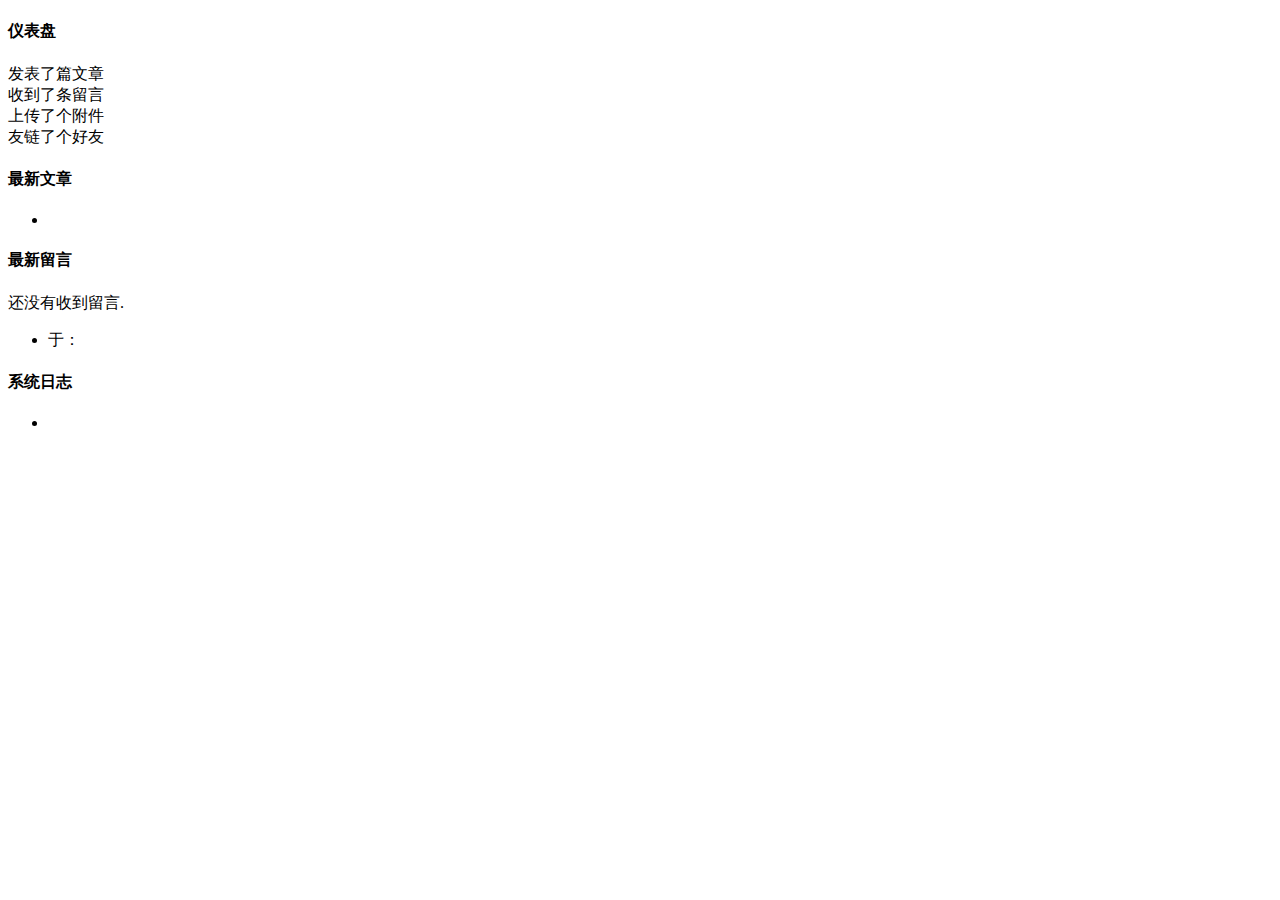
<file: src/main/resources/templates/admin/index.html>
<!DOCTYPE html>
<html lang="en" xmlns:th="http://www.thymeleaf.org" th:with="title='管理中心',active='home',userName=${userVo.username}">
<header th:replace="admin/header::headerFragment(${title},${active},${userName})"></header>
<body class="fixed-left">
<div id="wrapper">
    <div th:replace="admin/header::header-body"></div>
    <div class="content-page">
        <div class="content">
            <div class="container">
                <div class="row">
                    <div class="col-sm-12">
                        <h4 class="page-title">仪表盘</h4>
                    </div>

                    <div class="row">
                        <div class="col-sm-6 col-lg-3">
                            <div class="mini-stat clearfix bx-shadow bg-info">
                                <span class="mini-stat-icon"><i class="fa fa-quote-right" aria-hidden="true"></i></span>
                                <div class="mini-stat-info text-right">
                                    发表了<span class="counter" th:text="${statistics.articles}"></span>篇文章

                                </div>
                            </div>
                        </div>
                        <div class="col-sm-6 col-lg-3">
                            <div class="mini-stat clearfix bg-purple bx-shadow">
                                <span class="mini-stat-icon"><i class="fa fa-comments-o" aria-hidden="true"></i></span>
                                <div class="mini-stat-info text-right">
                                    收到了<span class="counter" th:text="${statistics.comments}"></span>条留言
                                </div>
                            </div>
                        </div>

                        <div class="col-sm-6 col-lg-3">
                            <div class="mini-stat clearfix bg-success bx-shadow">
                                <span class="mini-stat-icon"><i class="fa fa-cloud-upload"
                                                                aria-hidden="true"></i></span>
                                <div class="mini-stat-info text-right">
                                    上传了<span class="counter" th:text="${statistics.attachs}"></span>个附件
                                </div>
                            </div>
                        </div>

                        <div class="col-sm-6 col-lg-3">
                            <div class="mini-stat clearfix bg-primary bx-shadow">
                                <span class="mini-stat-icon"><i class="fa fa-link" aria-hidden="true"></i></span>
                                <div class="mini-stat-info text-right">
                                    友链了<span class="counter" th:text="${statistics.links}"></span>个好友
                                </div>
                            </div>
                        </div>
                    </div>

                    <div class="row">
                        <div class="col-md-4">
                            <div class="panel panel-default">
                                <div class="panel-heading">
                                    <h4 class="panel-title">最新文章</h4>
                                </div>
                                <div class="panel-body">
                                    <ul class="list-group">
                                        <li class="list-group-item" th:each="article : ${articles}">
                            <span class="badge badge-primary"
                                  th:title="${article.commentsNum}+'条评论'" th:text="${article.commentsNum}"></span>
                                            <a target="_blank" th:href="${commons.site_url('/article/')}+${article.cid}"
                                               th:text="${article.title}"></a>
                                        </li>
                                    </ul>
                                </div>
                            </div>
                        </div>
                        <div class="col-md-4">
                            <div class="panel panel-default">
                                <div class="panel-heading">
                                    <h4 class="panel-title">最新留言</h4>
                                </div>
                                <div class="panel-body">
                                    <div th:if="${comments}== null and ${#lists.size(comments)}==0">
                                        <div class="alert alert-warning">
                                            还没有收到留言.
                                        </div>
                                    </div>
                                    <ul class="list-group"
                                        th:unless="${comments}==null and ${#lists.size(comments)}==0">
                                        <li class="list-group-item" th:each="comment : ${comments}">
                                            <div th:if="${comment.url}!=null and ${comment.url}!=''">
                                                <a th:href="@{${comment.url}}" target="_blank"
                                                   th:text="${comment.author}"></a>
                                            </div>
                                            <th:block th:unless="${comment.url}!=null and ${comment.url}!=''" th:text="${comment.author}"/>
                                            于<th:block th:text="${commons.fmtdate(comment.created,'MM月dd日HH:mm')}"/>：<a
                                                th:href="${commons.site_url('/article/')}+${comment.cid}+'#comments'"
                                                target="_blank" th:utext="${commons.article(comment.content)}"></a>
                                        </li>
                                    </ul>
                                </div>
                            </div>
                        </div>
                        <div class="col-md-4">
                            <div class="panel panel-default">
                                <div class="panel-heading">
                                    <h4 class="panel-title">系统日志</h4>
                                </div>
                                <div class="panel-body">
                                    <ul class="list-group" >
                                        <li class="list-group-item" th:each="log : ${logs}">
                                            <span th:text="${commons.fmtdate(log.created, 'yyyy-MM-dd HH:mm:ss')} +' => '+ ${log.action}"></span>
                                        </li>
                                    </ul>
                                </div>
                            </div>
                        </div>
                    </div>
                </div>
                <div th:replace="admin/footer :: footer-content"></div>
            </div>
        </div>
    </div>
</div>
<div th:replace="admin/footer :: footer"></div>
</body>
</html>
</file>
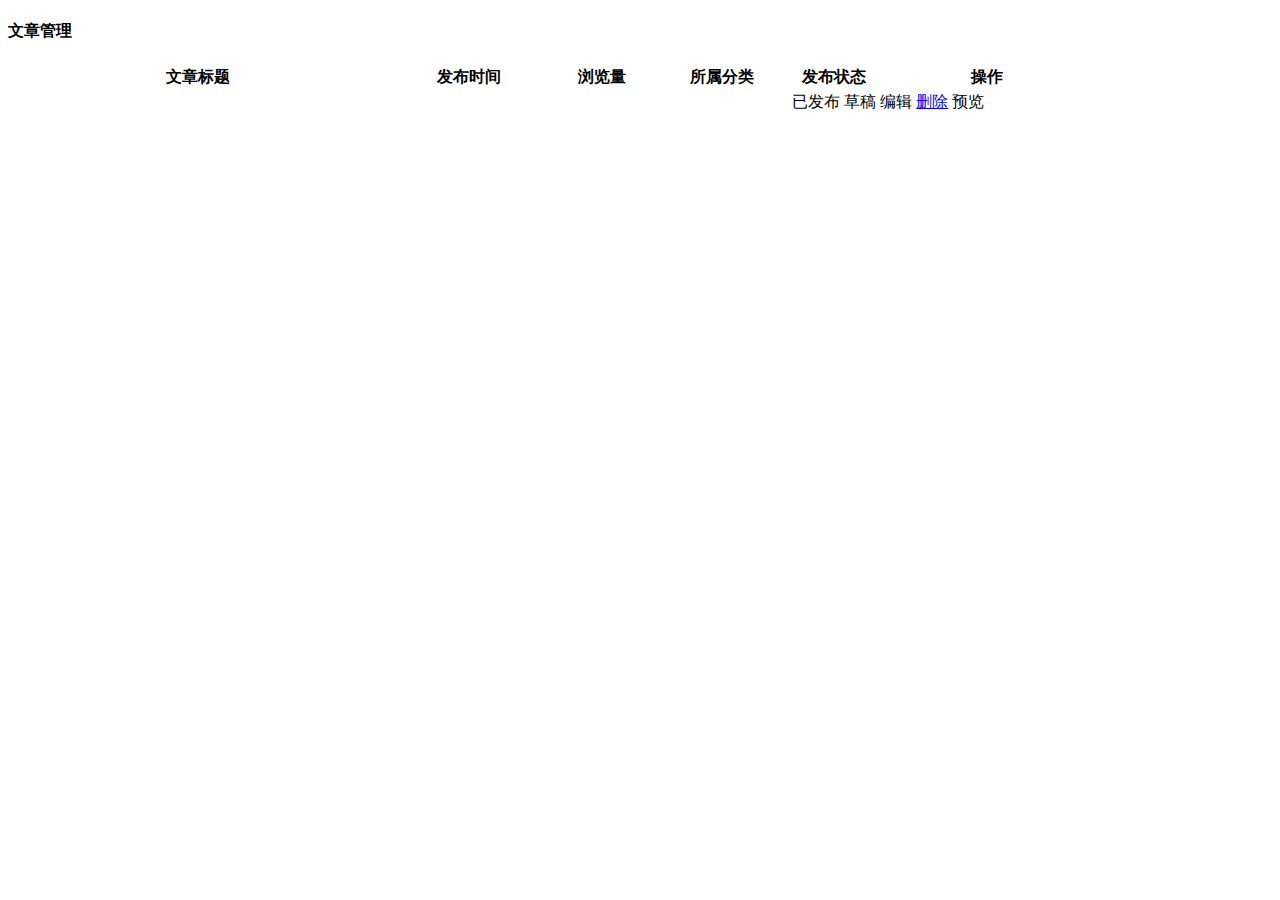
<file: src/main/resources/templates/admin/article_list.html>
<!DOCTYPE html>
<html lang="en" xmlns:th="http://www.thymeleaf.org" th:with="title='文章管理',active='article', userName=${userVo.username}">
<header th:replace="admin/header::headerFragment(${title},${active}, ${userName})"></header>
<body class="fixed-left">
<div id="wrapper">
    <div th:replace="admin/header::header-body"></div>
    <div class="content-page">
        <div class="content">
            <div class="container">
                <div class="row">
                    <div class="col-sm-12">
                        <h4 class="page-title">文章管理</h4>
                    </div>
                    <div class="col-md-12">
                        <table class="table table-striped table-bordered">
                            <thead>
                            <tr>
                                <th width="35%">文章标题</th>
                                <th width="15%">发布时间</th>
                                <th>浏览量</th>
                                <th>所属分类</th>
                                <th width="8%">发布状态</th>
                                <th>操作</th>
                            </tr>
                            </thead>
                            <tbody>
                            <th:block th:each="post : ${articles.list}">
                                <tr th:cid="${post.cid}">
                                    <td>
                                        <a th:href="@{'/admin/article/'+${post.cid}}" th:text="${post.title}"></a>
                                    </td>
                                    <td><th:block th:text="${commons.fmtdate(post.created, 'yyyy-MM-dd HH:mm:ss')}"/></td>
                                    <td><th:block th:text="${post.hits}"/></td>
                                    <td><th:block th:text="${post.categories}"/></td>
                                    <td>
                                        <th:block th:if="${post.status == 'publish'}">
                                            <span class="label label-success">已发布</span>
                                        </th:block>
                                       <th:block th:if="${post.status == 'draft'}">
                                           <span class="label label-default">草稿</span>
                                       </th:block>
                                    </td>
                                    <td>
                                        <a th:href="@{'/admin/article/'+${post.cid}}"
                                           class="btn btn-primary btn-sm waves-effect waves-light m-b-5"><i
                                                class="fa fa-edit"></i> <span>编辑</span></a>
                                        <a href="javascript:void(0)" th:onclick="'delPost('+${post.cid}+');'"
                                           class="btn btn-danger btn-sm waves-effect waves-light m-b-5"><i
                                                class="fa fa-trash-o"></i> <span>删除</span></a>
                                        <a class="btn btn-warning btn-sm waves-effect waves-light m-b-5" th:href="${commons.permalink(post)}+'/preview'"
                                           target="_blank"><i
                                                class="fa fa-rocket"></i> <span>预览</span></a>
                                    </td>
                                </tr>
                            </th:block>

                            </tbody>
                        </table>
                        <div th:replace="comm/macros :: pageAdminNav(${articles})"></div>
                    </div>
                </div>
                <div th:replace="admin/footer :: footer-content"></div>
            </div>
        </div>
    </div>
</div>
<div th:replace="admin/footer :: footer"></div>
<script type="text/javascript">
    /*<![CDATA[*/
    var tale = new $.tale();
    function delPost(cid) {
        tale.alertConfirm({
            title:'确定删除该文章吗?',
            then: function () {
                tale.post({
                    url : '/admin/article/delete',
                    data: {cid: cid},
                    success: function (result) {
                        if(result && result.success){
                            tale.alertOkAndReload('文章删除成功');
                        } else {
                            tale.alertError(result.msg || '文章删除失败');
                        }
                    }
                });
            }
        });
    }
    /*]]>*/
</script>
</body>
</html>
</file>
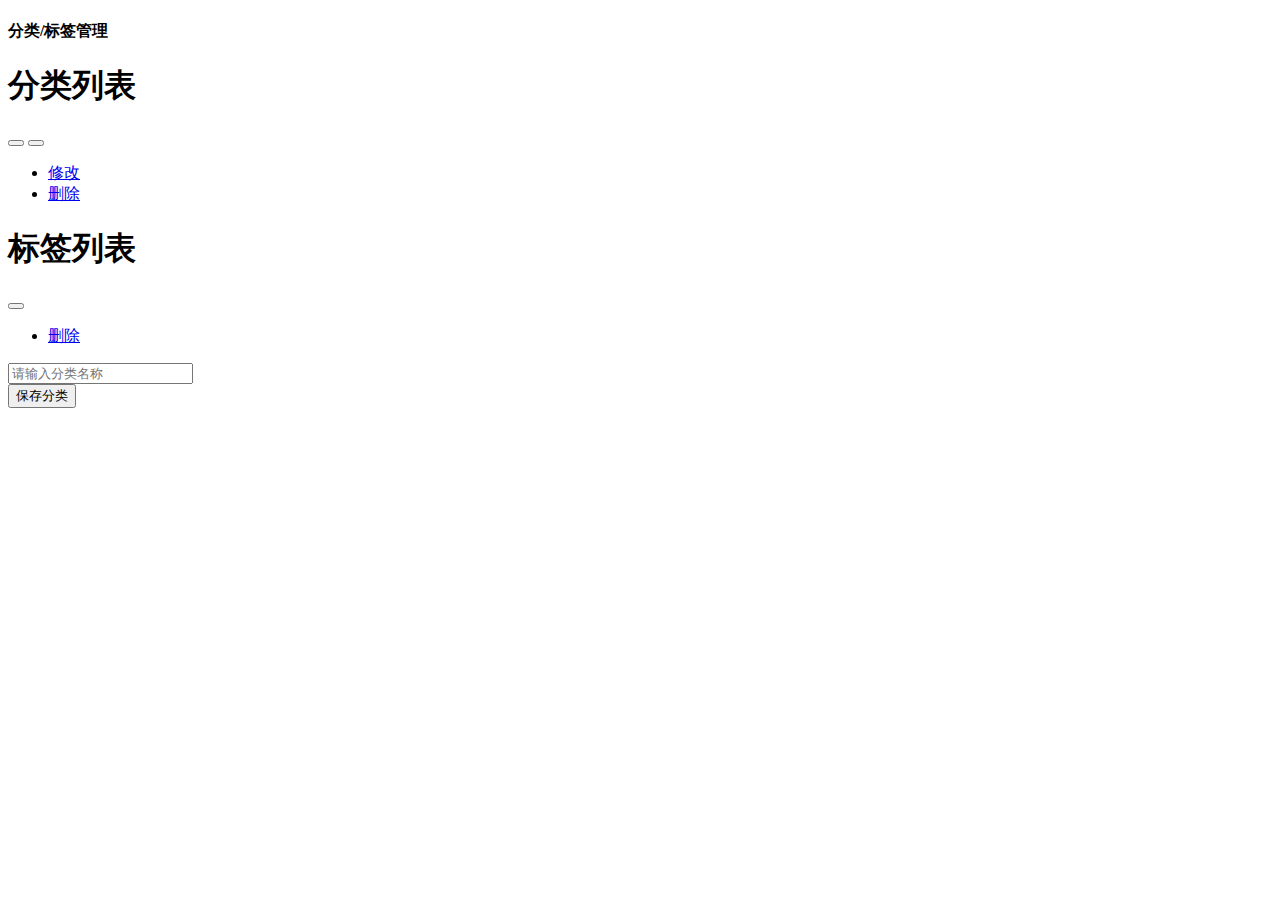
<file: src/main/resources/templates/admin/category.html>
<!DOCTYPE html>
<html lang="en" xmlns:th="http://www.thymeleaf.org" th:with="title='分类管理',active='category', userName=${userVo.username}">
<header th:replace="admin/header::headerFragment(${title},${active},${userName})"></header>
<body class="fixed-left">
<div id="wrapper">
    <div th:replace="admin/header::header-body"></div>
    <div class="content-page">
        <div class="content">
            <div class="container">
                <div class="row">
                    <div class="col-sm-12">
                        <h4 class="page-title">分类/标签管理</h4>
                    </div>
                    <div class="col-md-6">
                        <div class="panel panel-color panel-primary">
                            <div class="panel-heading">
                                <h1 class="panel-title">分类列表</h1>
                            </div>
                            <div class="panel-body">
                                <th:block th:each="c : ${categories}">
                                    <div class="btn-group m-b-10">
                                        <th:block th:if="${c.name == '默认分类'}">
                                            <button type="button"
                                                    th:class="'btn btn-'+${adminCommons.rand_color()}+' waves-effect waves-light'">
                                                <th:block th:text="${c.name}"/>
                                                <th:block th:text="' ('+${c.count}+')'"/>
                                            </button>
                                        </th:block>
                                        <th:block th:unless="${c.name == '默认分类'}">
                                            <button type="button"
                                                    th:class="'btn btn-'+${adminCommons.rand_color()}+' dropdown-toggle waves-effect waves-light'"
                                                    data-toggle="dropdown" aria-expanded="false">
                                                <th:block th:text="${c.name}"/>
                                                <th:block th:text="' ('+${c.count}+')'"/>
                                                <span
                                                        class="caret"></span></button>
                                            <ul class="dropdown-menu" role="menu">
                                                <li><a href="javascript:void(0)" th:attr="mid=${c.mid},cname=${c.name}"
                                                       class="edit-category">修改</a>
                                                </li>
                                                <li><a href="javascript:void(0)" th:attr="mid=${c.mid}"
                                                       class="del-category">删除</a></li>
                                            </ul>
                                        </th:block>
                                    </div>
                                </th:block>
                            </div>
                        </div>
                    </div>

                    <div class="col-md-6">
                        <div class="panel  panel-pink">
                            <div class="panel-heading">
                                <h1 class="panel-title">标签列表</h1>
                            </div>
                            <div class="panel-body">
                                <th:block th:each="c : ${tags}">
                                    <div class="btn-group m-b-10">
                                        <button type="button"
                                                th:class="'btn btn-'+${adminCommons.rand_color()}+' dropdown-toggle waves-effect waves-light'"
                                                data-toggle="dropdown" aria-expanded="false">
                                            <th:block th:text="${c.name}"/>
                                            <th:block th:text="' ('+${c.count}+')'"/>
                                            <span
                                                    class="caret"></span></button>
                                        <ul class="dropdown-menu" role="menu">
                                            <li><a href="javascript:void(0)" th:attr="mid=${c.mid}"
                                                   class="del-category">删除</a></li>
                                        </ul>
                                    </div>
                                </th:block>
                            </div>
                        </div>
                    </div>

                    <div class="col-md-12">
                        <div class="panel panel-default">
                            <div class="panel-body">
                                <form id="cform" class="form-inline" role="form">
                                    <input type="hidden" id="mid"/>
                                    <div class="form-group">
                                        <input type="text" class="form-control" id="cname" placeholder="请输入分类名称"/>
                                    </div>
                                    <button id="save-category-btn" type="button"
                                            class="btn btn-success waves-effect waves-light m-l-10">保存分类
                                    </button>
                                </form>
                            </div>
                        </div>
                    </div>
                </div>
                <div th:replace="admin/footer :: footer-content"></div>
            </div>
        </div>
    </div>
</div>
<div th:replace="admin/footer :: footer"></div>
<script type="text/javascript">
    /*<![CDATA[*/
    var tale = new $.tale();

    $('#save-category-btn').click(function () {
        var cname = $('#cform #cname').val();
        var mid = $('#cform #mid').val();
        if (cname && cname != '') {
            tale.post({
                url: '/admin/category/save',
                data: {mid: mid, cname: cname},
                success: function (result) {
                    $('#cform #mid').val('');
                    $('#cform #cname').val('');
                    if (result && result.success) {
                        tale.alertOkAndReload('分类保存成功');
                    } else {
                        tale.alertError(result.msg || '分类保存失败');
                    }
                }
            });
        }
    });

    $('.edit-category').click(function () {
        var mid = $(this).attr('mid');
        var cname = $(this).attr('cname');
        $('#cform #mid').val(mid);
        $('#cform #cname').val(cname);
    });

    $('.del-category').click(function () {
        var mid = $(this).attr('mid');
        tale.alertConfirm({
            title: '确定删除该项吗?',
            then: function () {
                tale.post({
                    url: '/admin/category/delete',
                    data: {mid: mid},
                    success: function (result) {
                        if (result && result.success) {
                            tale.alertOkAndReload('删除成功');
                        } else {
                            tale.alertError(result.msg || '删除失败');
                        }
                    }
                });
            }
        });
    });
    /*]]>*/
</script>
</body>
</html>
</file>
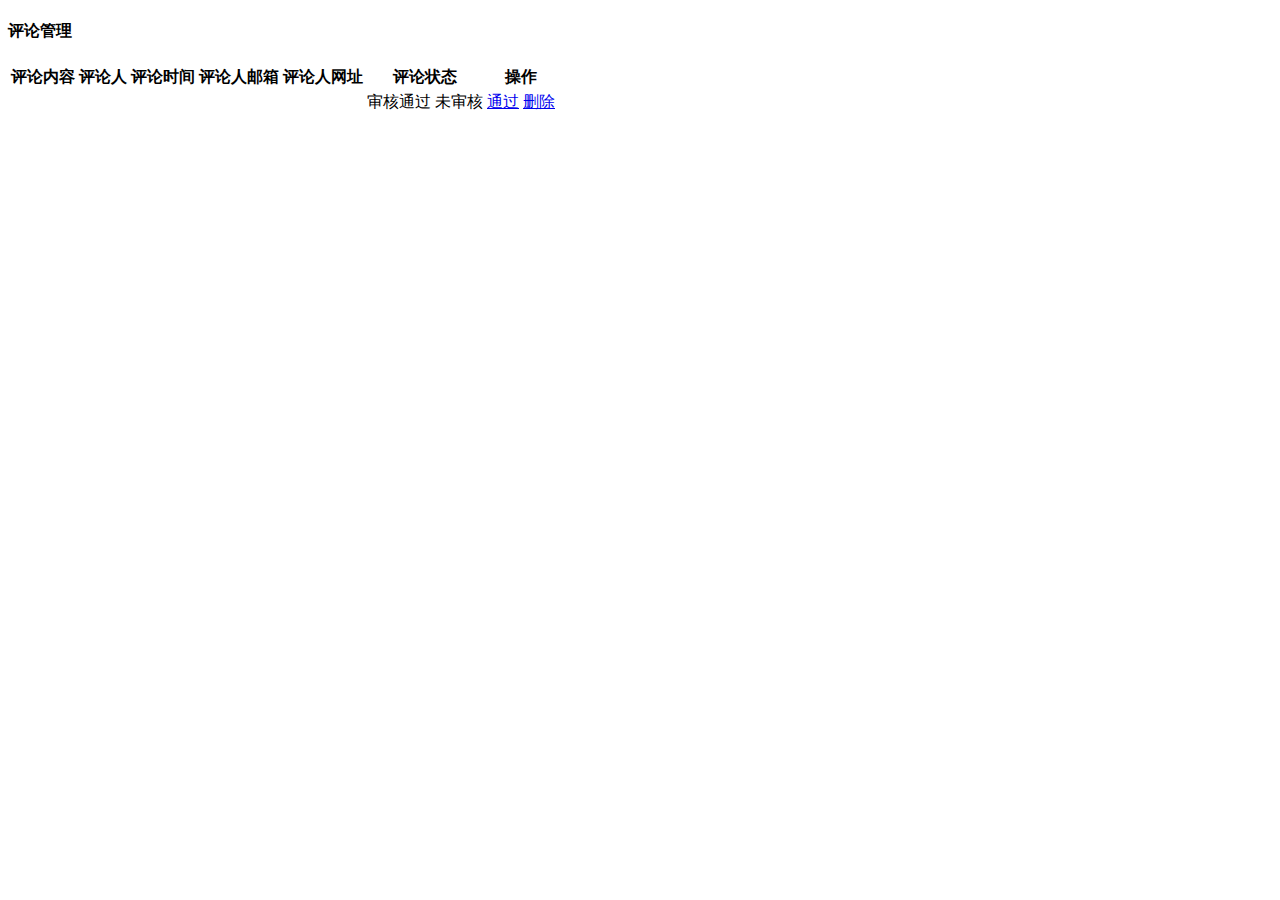
<file: src/main/resources/templates/admin/comment_list.html>
<!DOCTYPE html>
<html lang="en" xmlns:th="http://www.thymeleaf.org" th:with="title='评论管理',active='comments', userName=${useVo.username}">
<header th:replace="admin/header::headerFragment(${title}, ${active}, ${userName})"></header>
<body class="fixed-left">
<div id="wrapper">
    <div th:replace="admin/header::header-body"></div>
    <div class="content-page">
        <div class="content">
            <div class="container">
                <div class="row">
                    <div class="col-sm-12">
                        <h4 class="page-title">评论管理</h4>
                    </div>
                    <div class="col-md-12">
                        <table class="table table-striped table-bordered">
                            <thead>
                            <tr>
                                <th>评论内容</th>
                                <th>评论人</th>
                                <th>评论时间</th>
                                <th>评论人邮箱</th>
                                <th>评论人网址</th>
                                <th>评论状态</th>
                                <th>操作</th>
                            </tr>
                            </thead>
                            <tbody>
                            <th:block th:each="comment : ${comments.list}">
                                <tr th:attr="cid=${comment.coid}">
                                    <td>
                                        <a th:href="@{${commons.site_url('/article/')}+${comment.cid}+'#comments'}"
                                           target="_blank" th:utext="${commons.article(comment.content)}"></a>
                                    </td>
                                    <td th:text="${comment.author}"></td>
                                    <td th:text="${commons.fmtdate(comment.created, 'yyyy-MM-dd HH:mm:ss')}"></td>
                                    <td th:text="${comment.mail}"></td>
                                    <td><a th:href="@{${comment.url}}" target="_blank" th:text="${comment.url}"></a>
                                    </td>
                                    <td>
                                        <th:block th:if="${comment.status == 'approved'}">
                                            <span class="label label-success">审核通过</span>
                                        </th:block>
                                        <th:block th:if="${comment.status == 'not_audit'}">
                                            <span class="label label-default">未审核</span>
                                        </th:block>
                                    </td>
                                    <td>
                                        <th:block th:if="${comment.status == 'not_audit'}">
                                            <a href="javascript:void(0)"
                                               th:onclick="'updateStatus('+${comment.coid}+', approved);'"
                                               class="btn btn-danger btn-sm waves-effect waves-light m-b-5"><i
                                                    class="fa fa-trash-o"></i> <span>通过</span></a>
                                        </th:block>
                                        <a href="javascript:void(0)" th:onclick="'delComment('+${comment.coid}+');'"
                                           class="btn btn-danger btn-sm waves-effect waves-light m-b-5"><i
                                                class="fa fa-trash-o"></i> <span>删除</span></a>
                                    </td>
                                </tr>
                            </th:block>
                            </tbody>
                        </table>
                        <div th:replace="comm/macros :: pageAdminNav(${comments})"></div>
                    </div>
                </div>
                <div th:replace="admin/footer :: footer-content"></div>
            </div>
        </div>
    </div>
</div>
<div th:replace="admin/footer :: footer"></div>
<script type="text/javascript">
    /*<![CDATA[*/
    var tale = new $.tale();

    function delComment(coid) {
        tale.alertConfirm({
            title: '确定删除该评论吗?',
            then: function () {
                tale.post({
                    url: '/admin/comments/delete',
                    data: {coid: coid},
                    success: function (result) {
                        if (result && result.success) {
                            tale.alertOkAndReload('评论删除成功');
                        } else {
                            tale.alertError(result.msg || '评论删除失败');
                        }
                    }
                });
            }
        });
    }

    function updateStatus(coid, status) {
        tale.post({
            url: '/admin/comments/status',
            data: {coid: coid, status: status},
            success: function (result) {
                if (result && result.success) {
                    tale.alertOkAndReload('评论状态设置成功');
                } else {
                    tale.alertError(result.msg || '评论设置失败');
                }
            }
        });
    }
    /*]]>*/
</script>
</body>
</html>
</file>
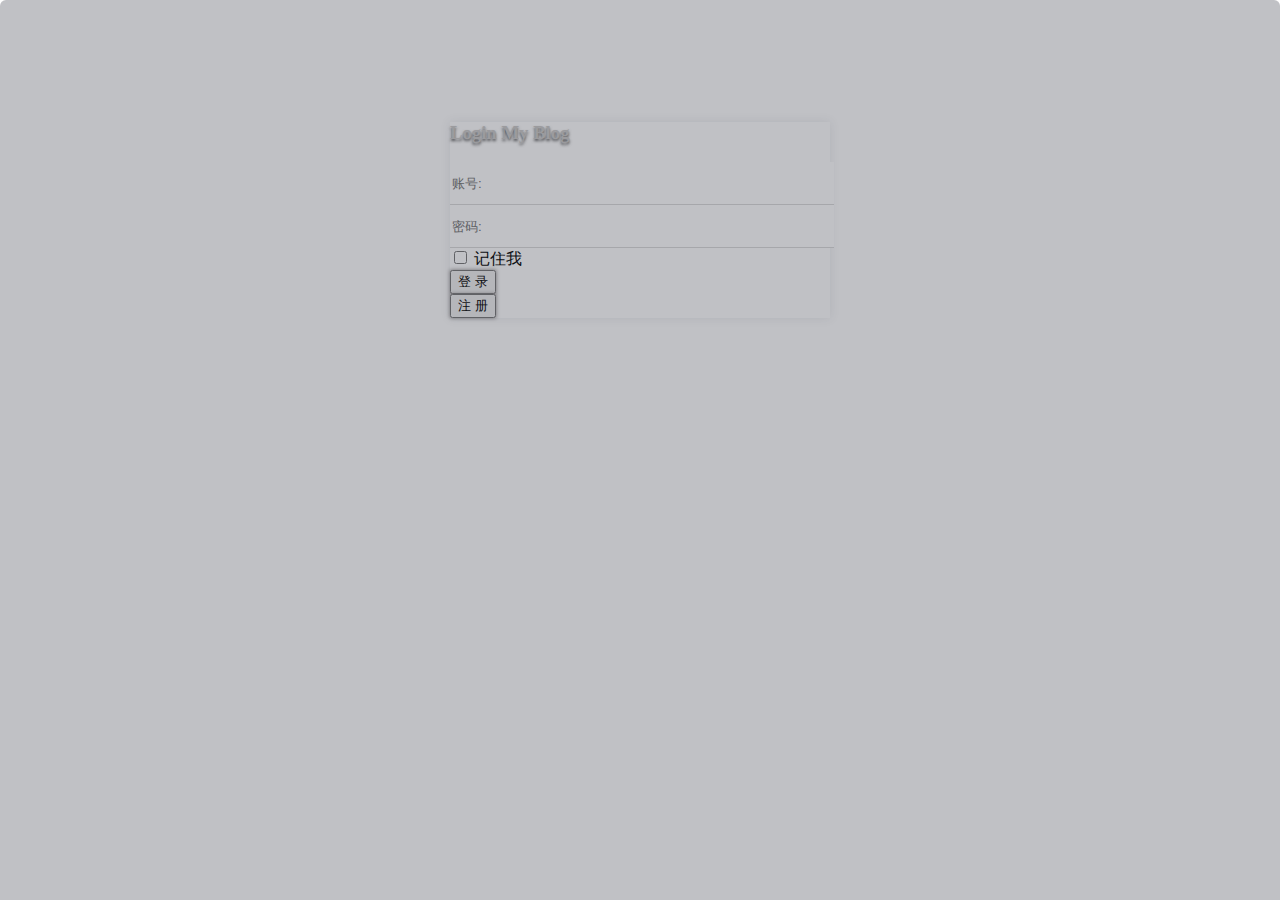
<file: src/main/resources/templates/admin/login.html>
<!DOCTYPE html>
<html lang="en" xmlns:th="http://www.thymeleaf.org" th:with="pic=${commons.random(5, '.png')}" th:style="'background:url(/admin/images/bg/'+@{${pic}}+');no-repeat; background-size: cover;'">
<head>
    <meta charset="utf-8"/>
    <meta name="viewport" content="width=device-width,initial-scale=1"/>
    <title>My Blog - 用户登录</title>
    <link th:href="@{//cdn.bootcss.com/font-awesome/4.7.0/css/font-awesome.min.css}" rel="stylesheet"/>
    <link th:href="@{//cdn.bootcss.com/bootstrap/3.3.7/css/bootstrap.min.css}" rel="stylesheet" type="text/css"/>
    <link th:href="@{/admin/css/style.min.css}" rel="stylesheet" type="text/css"/>
    <link th:href="@{//cdn.bootcss.com/limonte-sweetalert2/6.4.1/sweetalert2.min.css}" rel="stylesheet"/>

    <!-- HTML5 Shim and Respond.js IE8 support of HTML5 elements and media queries -->
    <!-- WARNING: Respond.js doesn't work if you view the page via file:// -->
    <!--[if lt IE 9]>
    <script src="https://oss.maxcdn.com/libs/html5shiv/3.7.0/html5shiv.js"></script>
    <script src="https://oss.maxcdn.com/libs/respond.js/1.3.0/respond.min.js"></script>
    <![endif]-->
    <style type="text/css">
        .panel-shadow {
            -moz-box-shadow: 0px 0px 10px 0px rgba(39, 49, 65, 0.1);
            -webkit-box-shadow: 0px 0px 10px 0px rgba(39, 49, 65, 0.1);
            box-shadow: 0px 0px 10px 0px rgba(39, 49, 65, 0.1);
        }
        .bg-overlay {
            -moz-border-radius: 6px 6px 0 0;
            -webkit-border-radius: 6px 6px 0 0;
            background-color: rgba(47, 51, 62, 0.3);
            border-radius: 6px 6px 0 0;
            height: 100%;
            left: 0;
            position: absolute;
            top: 0;
            width: 100%;
        }
        .input-border {b1.png
            font-size: 14px;
            width: 100%;
            height: 40px;
            border-radius: 0;
            border: none;
            border-bottom: 1px solid #dadada;
        }

        .bg-img > h3 {
            text-shadow: 0px 2px 3px #555;
            color: #cac9c8;
        }
    </style>

</head>
<body th:style="'background:url(/admin/images/bg/'+@{${pic}}+');no-repeat; background-size: cover;'" >
<div style="margin: 0 auto; padding-bottom: 0%; padding-top: 7.5%; width: 380px;">
    <div class="panel panel-color panel-danger panel-pages panel-shadow">
        <div class="panel-heading bg-img">
            <div class="bg-overlay"></div>
            <h3 class="text-center m-t-10"> Login My Blog</h3>
        </div>
        <div class="panel-body">
            <form class="form-horizontal m-t-20" method="post" id="loginForm" onsubmit="return checkForm()">
                <div class="form-group">
                    <div class="col-xs-12">
                        <input class=" input-lg input-border" name="username" type="text" required=""
                               placeholder="账号:"/>
                    </div>
                </div>
                <div class="form-group">
                    <div class="col-xs-12">
                        <input class=" input-lg input-border" name="password" type="password" required=""
                               placeholder="密码:"/>
                    </div>
                </div>
                <div class="form-group">
                    <div class="col-xs-12">
                        <div class="checkbox checkbox-danger">
                            <input id="checkbox-signup" name="remeber_me" type="checkbox"/>
                            <label for="checkbox-signup">记住我</label>
                        </div>
                    </div>
                </div>
                <div class="form-group text-center m-t-40">
                    <div class="col-xs-12">
                        <button class="btn btn-danger btn-lg btn-rounded btn-block w-lg waves-effect waves-light" style="box-shadow: 0px 0px 4px #868282;" type="submit">登&nbsp;录
                        </button>
                    </div>
                </div>
                <div class="form-group text-center m-t-20">
                    <div class="col-xs-12">
                        <button class="btn btn-danger btn-lg btn-rounded btn-block w-lg waves-effect waves-light" style="box-shadow: 0px 0px 4px #868282;" onclick="jump()" >注&nbsp;册
                        </button>
                    </div>
                </div>
            </form>
        </div>
    </div>
</div>
<!-- Main  -->
<script th:src="@{//cdn.bootcss.com/jquery/2.2.3/jquery.min.js}"></script>
<script th:src="@{//cdn.bootcss.com/bootstrap/3.3.7/js/bootstrap.min.js}"></script>
<script th:src="@{//cdn.bootcss.com/limonte-sweetalert2/6.4.1/sweetalert2.min.js}"></script>
<script th:src="@{/admin/js/base.js}"></script>
<script type="text/javascript">
    /*<![CDATA[*/
    function checkForm() {
        $.ajax({
            url: '/admin/loginUser',
            data: $("#loginForm").serialize(),
            method: 'POST',
            success: function (result) {
                if (result && result.success) {
                    window.location.href = '/admin/index';
                } else {
                    alert(result.msg || '登录失败');
                }
            }
        });
        return false;
    }
    function jump(){
        window.location.href = '/admin/register.html';
    }
    /*]]>*/
</script>
</body>
</html>
</file>
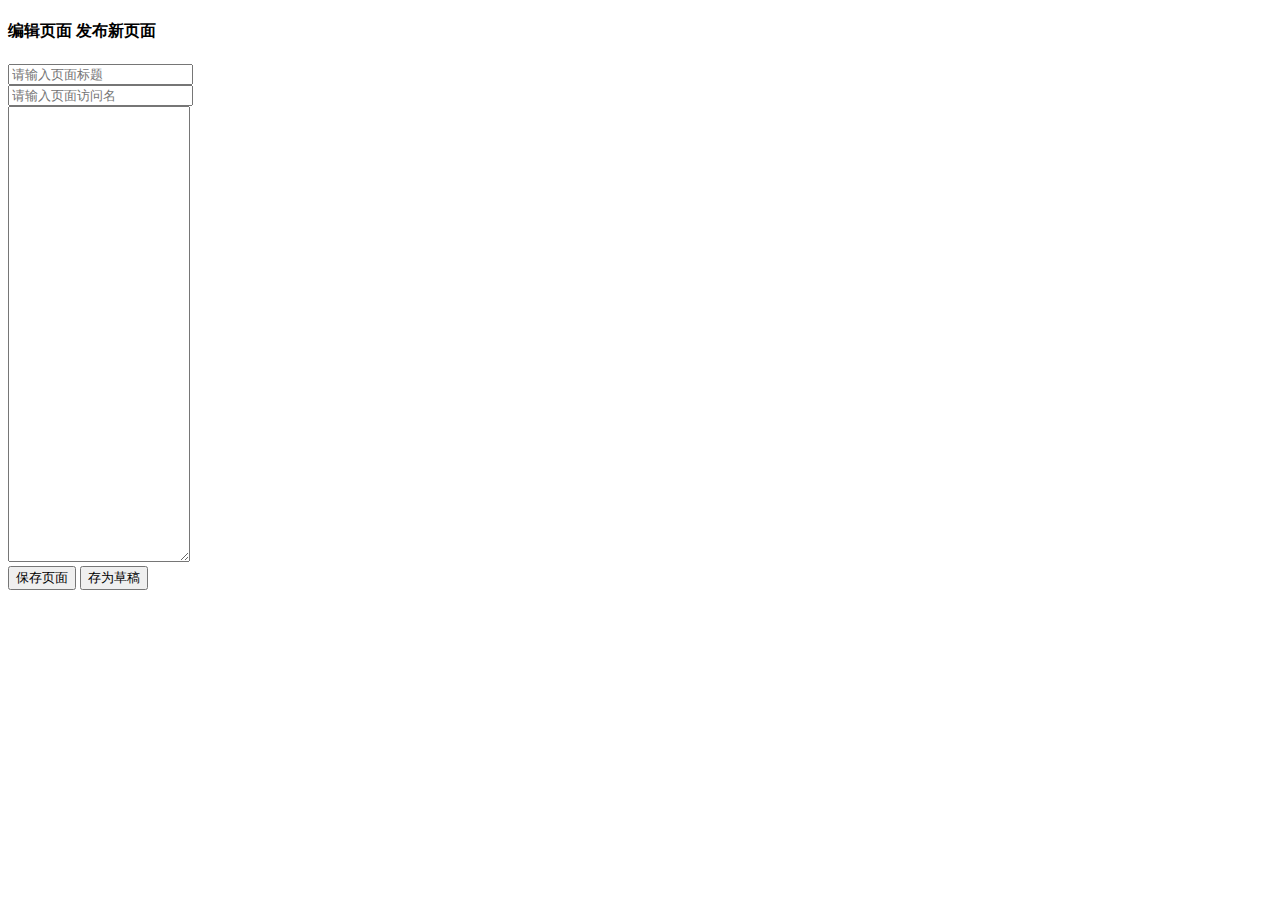
<file: src/main/resources/templates/admin/page_edit.html>
<!DOCTYPE html>
<html lang="en" xmlns:th="http://www.thymeleaf.org" th:with="title='保存页面',active='page', userName=${userVo.username}">
<header th:replace="admin/header::headerFragment(${title},${active}, ${userName})"></header>
<link th:href="@{/admin/plugins/toggles/toggles.css}" rel="stylesheet"/>
<link th:href="@{/admin/plugins/md/css/style.css}" rel="stylesheet"/>
<body class="fixed-left">
<div id="wrapper">
    <div th:replace="admin/header::header-body"></div>
    <div class="content-page">
        <div class="content">
            <div class="container">
                <div class="row">
                    <div class="col-sm-12">
                        <h4 class="page-title">
                            <th:block th:if="${null != contents}">
                                编辑页面
                            </th:block>
                            <th:block th:unless="${null != contents}">
                                发布新页面
                            </th:block>
                        </h4>
                    </div>
                    <div class="col-md-12">
                        <form id="articleForm" role="form" novalidate="novalidate">
                            <input type="hidden" name="categories" id="categories"/>
                            <input type="hidden" name="cid" th:value="${contents!=null and contents.cid!=null}?${contents.cid}: ''" id="cid"/>
                            <input type="hidden" name="status" th:value="${contents!=null and contents.status !=null}?${contents.status}: 'publish'" id="status"/>
                            <input type="hidden" name="content" id="content-editor"/>

                            <div class="form-group">
                                <input type="text" class="form-control" placeholder="请输入页面标题" name="title" required=""
                                       aria-required="true"  th:value="${contents!=null and contents.title!=null }?${contents.title}: ''"/>
                            </div>

                            <div class="form-group">
                                <input type="text" class="form-control" placeholder="请输入页面访问名" name="slug" required=""
                                       aria-required="true" th:value="${contents!=null and contents.slug !=null}?${contents.slug}: ''"/>
                            </div>

                            <div class="form-group">
                                <textarea style="height: 450px" autocomplete="off" id="text" name="text" class="markdown-textarea" th:utext="${contents!=null and contents.content !=null}?${contents.content}: ''"></textarea>
                            </div>

                            <div class="text-right">
                                <button type="submit" class="btn btn-primary waves-effect waves-light">保存页面</button>
                                <button type="submit" class="btn btn-warning waves-effect waves-light">存为草稿</button>
                            </div>
                        </form>
                    </div>

                </div>
                <div th:replace="admin/footer :: footer-content"></div>
            </div>
        </div>
    </div>
</div>
<div th:replace="admin/footer :: footer"></div>
<script th:src="@{/admin/plugins/md/js/jquery.scrollto.js}"></script>
<script th:src="@{/admin/plugins/md/js/pagedown.js}"></script>
<script th:src="@{/admin/plugins/md/js/pagedown-extra.js}"></script>
<script th:src="@{/admin/plugins/md/js/diff.js}"></script>
<script th:src="@{/admin/plugins/md/js/md.js}"></script>

<script th:src="@{//cdn.bootcss.com/jquery-toggles/2.0.4/toggles.min.js}"></script>
<script th:src="@{//cdn.bootcss.com/jquery-validate/1.15.1/jquery.validate.min.js}"></script>
<script th:src="@{//cdn.bootcss.com/jquery-validate/1.15.1/localization/messages_zh.min.js}"></script>
<script type="text/javascript">
    /*<![CDATA[*/
    var tale = new $.tale();
    // validate the comment form when it is submitted
    $('#articleForm').validate({
        submitHandler: function (form) {
            $('#content-editor').val($('#text').val());
            $("#articleForm #categories").val($('#multiple-sel').val());
            var params = $("#articleForm").serialize();
            var url = $('#articleForm #cid').val() != '' ? '/admin/page/modify' : '/admin/page/publish';

            tale.post({
                url:url,
                data:params,
                success: function (result) {
                    if (result && result.success) {
                        tale.alertOk({
                            text:'页面保存成功',
                            then: function () {
                                setTimeout(function () {
                                    window.location.href = '/admin/page';
                                }, 500);
                            }
                        });
                    } else {
                        tale.alertError(result.msg || '页面文章失败');
                    }
                }
            });
        }
    });

    var textarea = $('#text'),
        toolbar = $('<div class="markdown-editor" id="md-button-bar" />').insertBefore(textarea.parent())
    preview = $('<div id="md-preview" class="md-hidetab" />').insertAfter('.markdown-editor');

    markdown(textarea, toolbar, preview);
    /*]]>*/
</script>

</body>
</html>
</file>
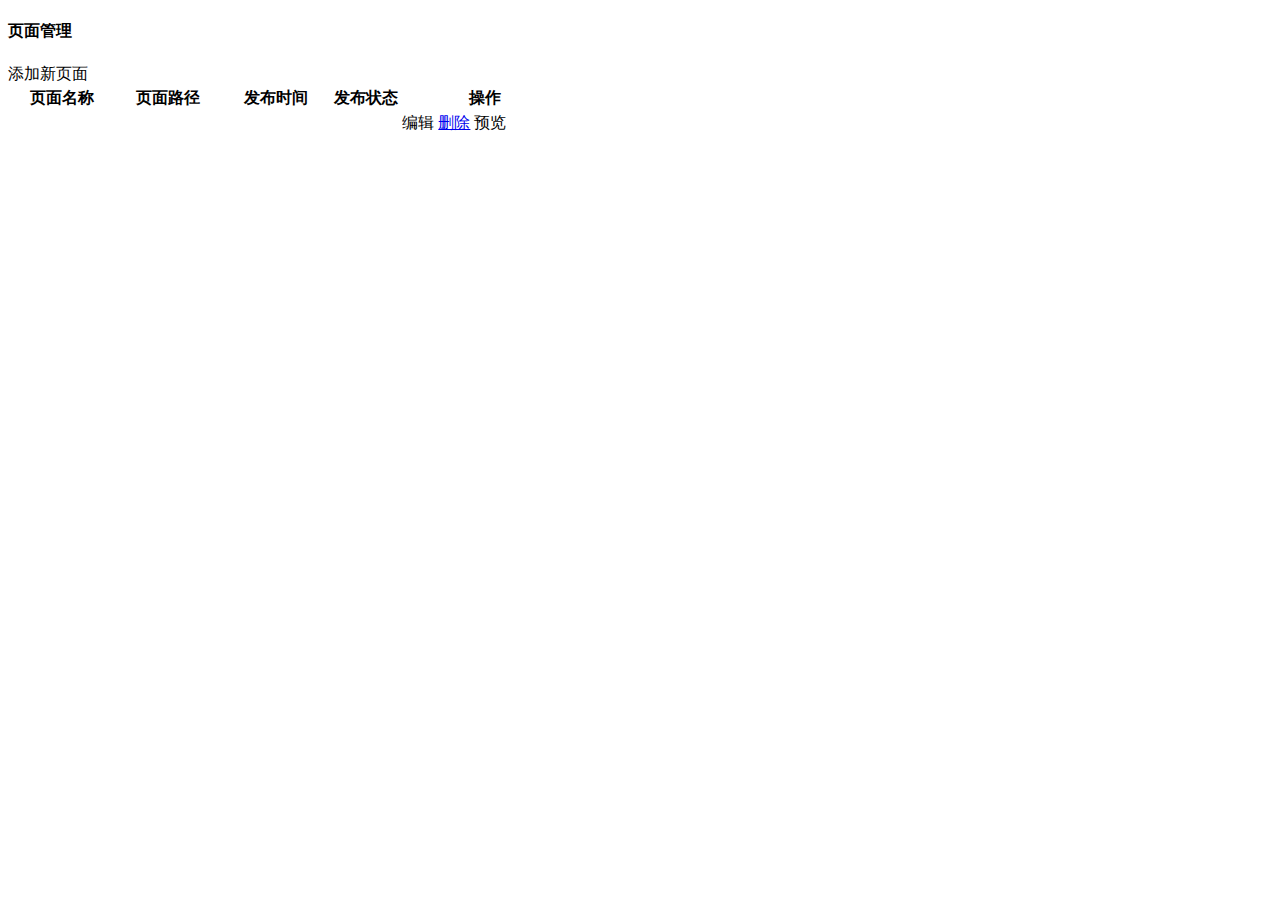
<file: src/main/resources/templates/admin/page_list.html>
<!DOCTYPE html>
<html lang="en" xmlns:th="http://www.thymeleaf.org" th:with="title='页面管理',active='page', userName=${userVo.username}">
<header th:replace="admin/header::headerFragment(${title},${active}, ${userName})"></header>
<body class="fixed-left">
<div id="wrapper">
    <div th:replace="admin/header::header-body"></div>
    <div class="content-page">
        <div class="content">
            <div class="container">
                <div class="row">
                    <div class="col-sm-12">
                        <h4 class="page-title">页面管理</h4>
                    </div>
                    <div class="col-md-12">
                        <div class="pull-right">
                            <a th:href="@{/admin/page/new}" class="btn btn-success waves-effect waves-light m-b-5">添加新页面</a>
                        </div>
                        <table class="table table-striped table-bordered">
                            <thead>
                            <tr>
                                <th>页面名称</th>
                                <th>页面路径</th>
                                <th width="20%">发布时间</th>
                                <th width="12%">发布状态</th>
                                <th>操作</th>
                            </tr>
                            </thead>
                            <tbody>
                            <th:block th:each="post : ${articles.list}">
                                <tr th:cid="${post.cid}">
                                    <td th:text="${post.title}"></td>
                                    <td th:text="${post.slug}"></td>
                                    <td th:text="${commons.fmtdate(post.created, 'yyyy-MM-dd HH:mm:ss')}"></td>
                                    <td>
                                        <th:block th:if="${post.status == 'publish'}" th:text="已发布"/>
                                        <th:block th:if="${post.status == 'draft'}" th:text="草稿"/>
                                    </td>
                                    <td>
                                        <a th:href="@{'/admin/page/'+${post.cid}}" class="btn btn-primary btn-sm waves-effect waves-light m-b-5"><i
                                                class="fa fa-edit"></i> <span>编辑</span></a>
                                        <a href="javascript:void(0)" th:onclick="'delPost('+${post.cid}+');'"
                                           class="btn btn-danger btn-sm waves-effect waves-light m-b-5"><i
                                                class="fa fa-trash-o"></i> <span>删除</span></a>
                                        <a class="btn btn-warning btn-sm waves-effect waves-light m-b-5" th:href="@{'/'+${post.slug}}"
                                           target="_blank"><i
                                                class="fa fa-rocket"></i> <span>预览</span></a>
                                    </td>
                                </tr>
                            </th:block>
                            </tbody>
                        </table>
                    </div>
                </div>
                <div th:replace="admin/footer :: footer-content"></div>
            </div>
        </div>
    </div>
</div>
<div th:replace="admin/footer :: footer"></div>
<script type="text/javascript">
    /*<![CDATA[*/
    var tale = new $.tale();
    function delPost(cid) {
        tale.alertConfirm({
            title:'确定删除这个页面吗?',
            then: function () {
                tale.post({
                    url : '/admin/page/delete',
                    data: {cid: cid},
                    success: function (result) {
                        if(result && result.success){
                            tale.alertOkAndReload('页面删除成功');
                        } else {
                            tale.alertError(result.msg || '页面删除失败');
                        }
                    }
                });
            }
        });
    }
    /*]]>*/
</script>
</body>
</html>
</file>
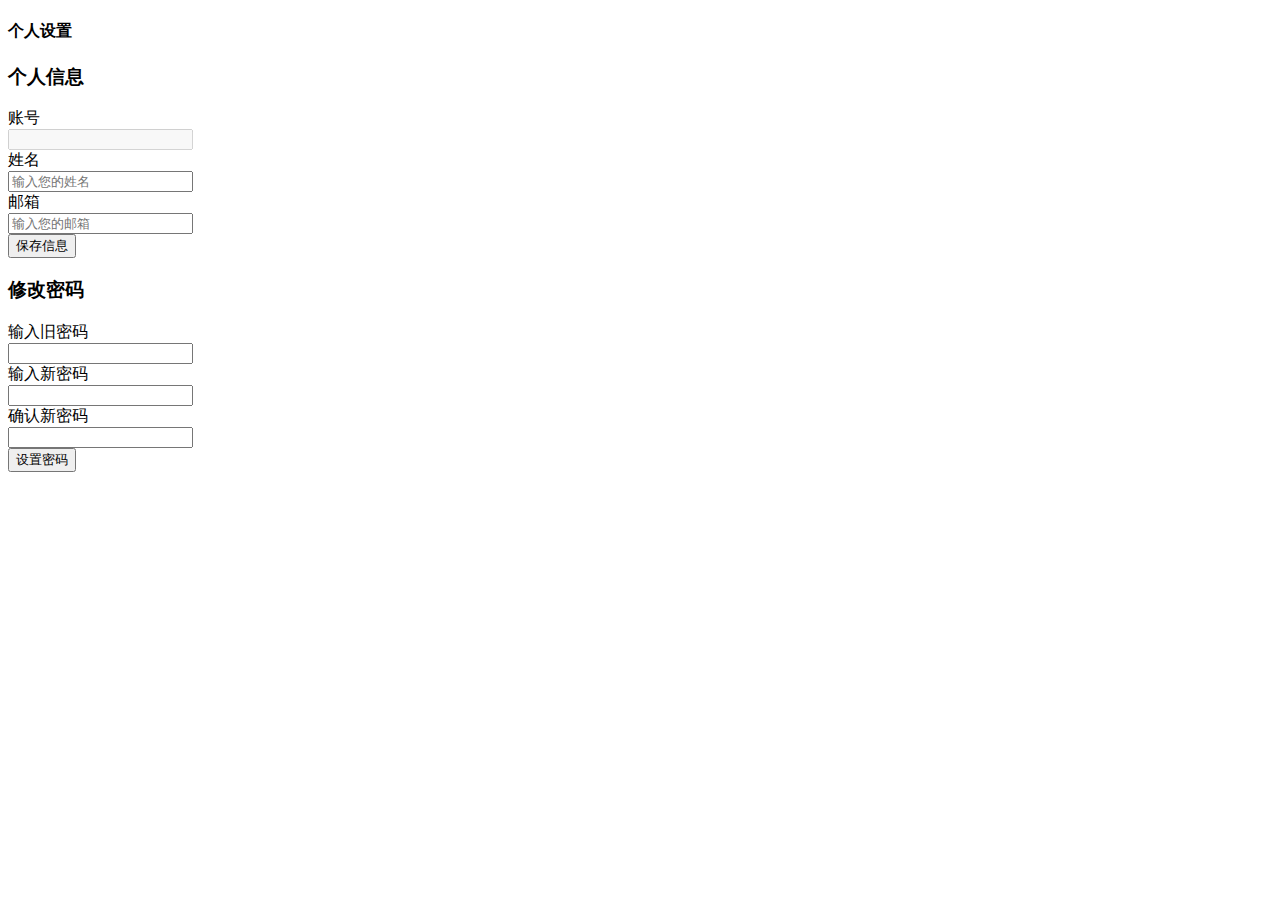
<file: src/main/resources/templates/admin/profile.html>
<!DOCTYPE html>
<html lang="en" xmlns:th="http://www.thymeleaf.org" th:with="title='个人设置',active='home'">
<header th:replace="admin/header::headerFragment(${title},${active})"></header>
<body>
<div id="wrapper">
    <div th:replace="admin/header::header-body"></div>
    <div class="content-page">
        <div class="content">
            <div class="container">
                <div class="row">
                    <div class="col-sm-12">
                        <h4 class="page-title">个人设置</h4>
                    </div>

                    <div class="col-md-6">
                        <div class="panel panel-color panel-primary">
                            <div class="panel-heading">
                                <h3 class="panel-title">个人信息</h3>
                            </div>
                            <div class="panel-body">
                                <form class="form-horizontal" role="form" id="user-form">
                                    <div class="form-group">
                                        <label class="col-md-3 control-label">账号</label>
                                        <div class="col-md-9">
                                            <input type="text" th:value="${session.login_user.username}" class="form-control"  readonly="readonly" disabled="disabled"/>
                                        </div>
                                    </div>
                                    <div class="form-group">
                                        <label class="col-md-3 control-label">姓名</label>
                                        <div class="col-md-9">
                                            <input type="text" class="form-control" name="screenName" placeholder="输入您的姓名"
                                                   th:value="${session.login_user.screenName}" required="required" aria-required="true"/>
                                        </div>
                                    </div>
                                    <div class="form-group">
                                        <label class="col-md-3 control-label">邮箱</label>
                                        <div class="col-md-9">
                                            <input type="text" class="form-control" name="email" placeholder="输入您的邮箱"
                                                   th:value="${session.login_user.email}" required="required" aria-required="true"/>
                                        </div>
                                    </div>
                                    <div class="clearfix pull-right">
                                        <button type="button" class="btn btn-primary waves-effect waves-light" onclick="saveSetting()">
                                            保存信息
                                        </button>
                                    </div>
                                </form>
                            </div>
                        </div>
                    </div>

                    <div class="col-md-6">
                        <div class="panel panel-color panel-danger">
                            <div class="panel-heading">
                                <h3 class="panel-title">修改密码</h3>
                            </div>
                            <div class="panel-body">
                                <form class="form-horizontal" role="form" id="pwd-form">
                                    <div class="form-group">
                                        <label class="col-md-3 control-label">输入旧密码</label>
                                        <div class="col-md-9">
                                            <input type="password" class="form-control" name="oldPassword" required="required"
                                                   aria-required="true"/>
                                        </div>
                                    </div>
                                    <div class="form-group">
                                        <label class="col-md-3 control-label">输入新密码</label>
                                        <div class="col-md-9">
                                            <input type="password" name="password" id="password1" class="form-control" required="required"
                                                   aria-required="true" rangelength="[6,14]"/>
                                        </div>
                                    </div>
                                    <div class="form-group">
                                        <label class="col-md-3 control-label">确认新密码</label>
                                        <div class="col-md-9">
                                            <input type="password" name="repass" class="form-control" equalTo="#password1"/>
                                        </div>
                                    </div>
                                    <div class="clearfix pull-right">
                                        <button type="submit" class="btn btn-danger waves-effect waves-light">
                                            设置密码
                                        </button>
                                    </div>
                                </form>
                            </div>
                        </div>
                    </div>

                </div>
                <div th:replace="admin/footer :: footer-content"></div>
            </div>
        </div>
    </div>
</div>
<div th:replace="admin/footer :: footer"></div>
<script th:src="@{//cdn.bootcss.com/jquery-validate/1.15.1/jquery.validate.min.js}"></script>
<script th:src="@{//cdn.bootcss.com/jquery-validate/1.15.1/localization/messages_zh.min.js}"></script>
<script type="text/javascript">
    /*<![CDATA[*/
    var tale = new $.tale();

    /**
     * 保存个人信息
     */
    function saveSetting() {
        var param = $('#user-form').serialize();
        tale.post({
            url : '/admin/profile',
            data: param,
            success: function (result) {
                if(result && result.success){
                    tale.alertOk('保存成功');
                } else {
                    tale.alertError(result.msg || '保存失败');
                }
            }
        });
    }

    $('#pwd-form').validate({
        submitHandler: function (form) {
            var params = $("#pwd-form").serialize();
            tale.post({
                url : '/admin/password',
                data: params,
                success: function (result) {
                    if(result && result.success){
                        tale.alertOk('密码修改成功');
                    } else {
                        tale.alertError(result.msg || '密码修改失败');
                    }
                }
            });
        }
    });
    /*]]>*/
</script>
</body>
</html>
</file>
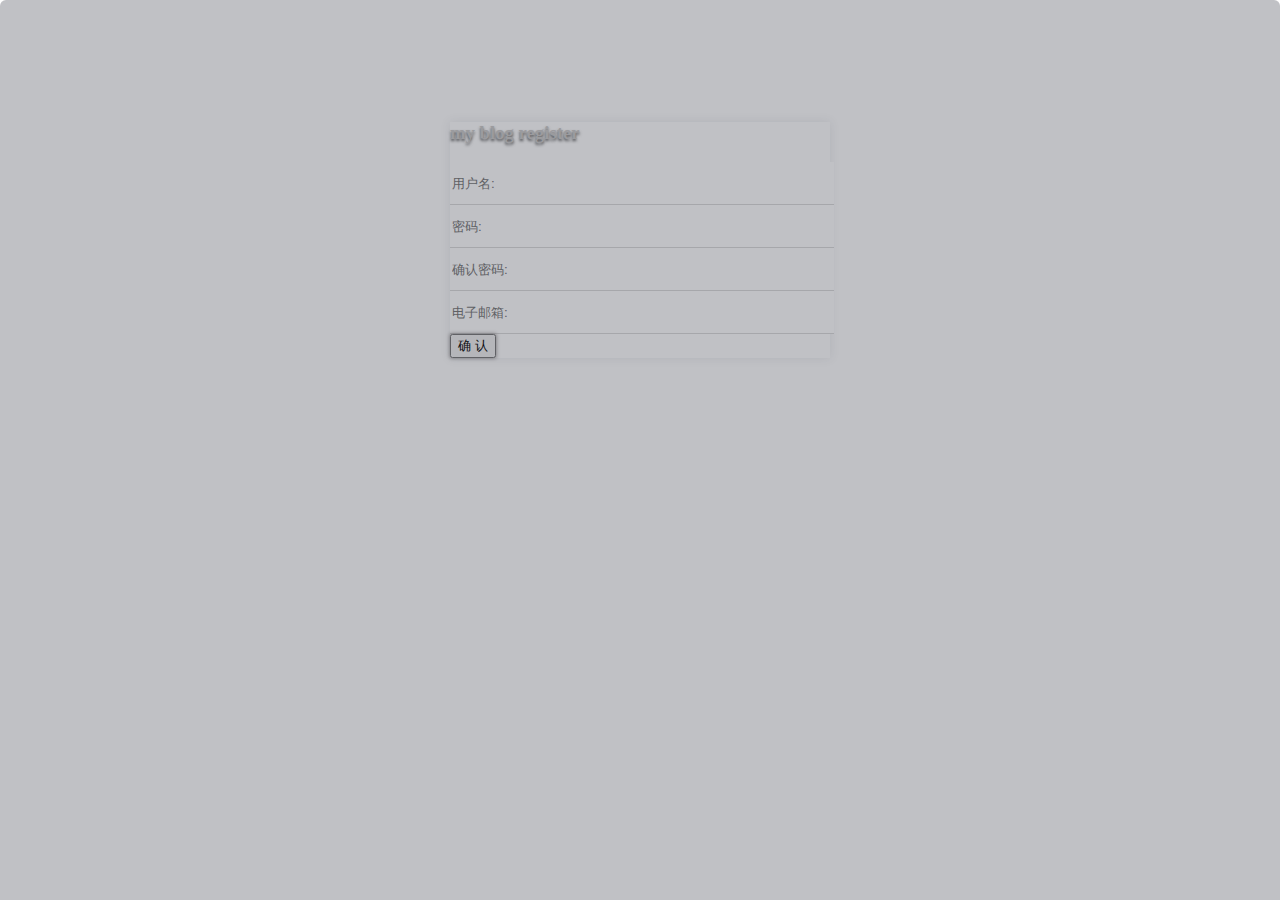
<file: src/main/resources/templates/admin/register.html>
<!DOCTYPE html>
<html lang="en" xmlns:th="http://www.thymeleaf.org" th:with="pic=${commons.random(5, '.png')}"
      th:style="'background:url(/admin/images/bg/'+@{${pic}}+');no-repeat; background-size: cover;'">
<head>
    <meta charset="utf-8"/>
    <meta name="viewport" content="width=device-width,initial-scale=1"/>
    <title>My Blog - 用户注册</title>
    <link th:href="@{//cdn.bootcss.com/font-awesome/4.7.0/css/font-awesome.min.css}" rel="stylesheet"/>
    <link th:href="@{//cdn.bootcss.com/bootstrap/3.3.7/css/bootstrap.min.css}" rel="stylesheet" type="text/css"/>
    <link th:href="@{/admin/css/style.min.css}" rel="stylesheet" type="text/css"/>
    <link th:href="@{//cdn.bootcss.com/limonte-sweetalert2/6.4.1/sweetalert2.min.css}" rel="stylesheet"/>

    <!-- HTML5 Shim and Respond.js IE8 support of HTML5 elements and media queries -->
    <!-- WARNING: Respond.js doesn't work if you view the page via file:// -->
    <!--[if lt IE 9]>
    <script src="https://oss.maxcdn.com/libs/html5shiv/3.7.0/html5shiv.js"></script>
    <script src="https://oss.maxcdn.com/libs/respond.js/1.3.0/respond.min.js"></script>
    <![endif]-->
    <style type="text/css">
        .panel-shadow {
            -moz-box-shadow: 0px 0px 10px 0px rgba(39, 49, 65, 0.1);
            -webkit-box-shadow: 0px 0px 10px 0px rgba(39, 49, 65, 0.1);
            box-shadow: 0px 0px 10px 0px rgba(39, 49, 65, 0.1);
        }

        .bg-overlay {
            -moz-border-radius: 6px 6px 0 0;
            -webkit-border-radius: 6px 6px 0 0;
            background-color: rgba(47, 51, 62, 0.3);
            border-radius: 6px 6px 0 0;
            height: 100%;
            left: 0;
            position: absolute;
            top: 0;
            width: 100%;
        }

        .input-border {
            b1 . png
            font-size: 14px;
            width: 100%;
            height: 40px;
            border-radius: 0;
            border: none;
            border-bottom: 1px solid #dadada;
        }

        .bg-img > h3 {
            text-shadow: 0px 2px 3px #555;
            color: #cac9c8;
        }
    </style>

</head>
<body th:style="'background:url(/admin/images/bg/'+@{${pic}}+');no-repeat; background-size: cover;'">
<div style="margin: 0 auto; padding-bottom: 0%; padding-top: 7.5%; width: 380px;">
    <div class="panel panel-color panel-danger panel-pages panel-shadow">
        <div class="panel-heading bg-img">
            <div class="bg-overlay"></div>
            <h3 class="text-center m-t-10">my blog register</h3>
        </div>
        <div class="panel-body">
            <form class="form-horizontal m-t-20" method="post" id="registerForm" onsubmit="return checkRegister()">
                <div class="form-group">
                    <div class="col-xs-12">
                        <input class=" input-lg input-border" name="username" type="text" required=""
                               placeholder="用户名:"/>
                    </div>
                </div>
                <div class="form-group">
                    <div class="col-xs-12">
                        <input class=" input-lg input-border" name="password" type="password" required=""
                               placeholder="密码:"/>
                    </div>
                </div>
                <div class="form-group">
                    <div class="col-xs-12">
                        <input class=" input-lg input-border" name="comfirmPassword" type="password" required=""
                               placeholder="确认密码:"/>
                    </div>
                </div>
                <div class="form-group">
                    <div class="col-xs-12">
                        <input class=" input-lg input-border" name="email" type="email" required=""
                               placeholder="电子邮箱:"/>
                    </div>
                </div>
                <div class="form-group text-center m-t-40">
                    <div class="col-xs-12">
                        <button class="btn btn-danger btn-lg btn-rounded btn-block w-lg waves-effect waves-light"
                                style="box-shadow: 0px 0px 4px #868282;" type="submit">确&nbsp;认
                        </button>
                    </div>
                </div>

            </form>
        </div>
    </div>
</div>
<!-- Main  -->
<script th:src="@{//cdn.bootcss.com/jquery/2.2.3/jquery.min.js}"></script>
<script th:src="@{//cdn.bootcss.com/bootstrap/3.3.7/js/bootstrap.min.js}"></script>
<script th:src="@{//cdn.bootcss.com/limonte-sweetalert2/6.4.1/sweetalert2.min.js}"></script>
<script th:src="@{/admin/js/base.js}"></script>
<script type="text/javascript">
    /*<![CDATA[*/

    function checkRegister() {
        console.log($("#registerForm").serialize())
        let serialize = decodeURIComponent($("#registerForm").serialize());
        let obj = Object.fromEntries(serialize.split('&').map(item => item.split('=')));
        console.log(obj)
        $.ajax({
            url: '/admin/registerUser',
            data: JSON.stringify(obj),
            dataType: "json",
            method: 'POST',
            contentType: 'application/json',
            headers: {"Content-Type": "application/json; charset=utf-8"},
            success: function (result) {
                console.log("result: ", result);
                if (result && result.success) {
                    alert(result.msg);
                    setTimeout(function () {
                        window.location.href = '/admin/login';
                    }, 3000)
                } else {
                    alert(result.msg);
                }
            }
        });
        return false;
    }

    /*]]>*/
</script>
</body>
</html>
</file>
